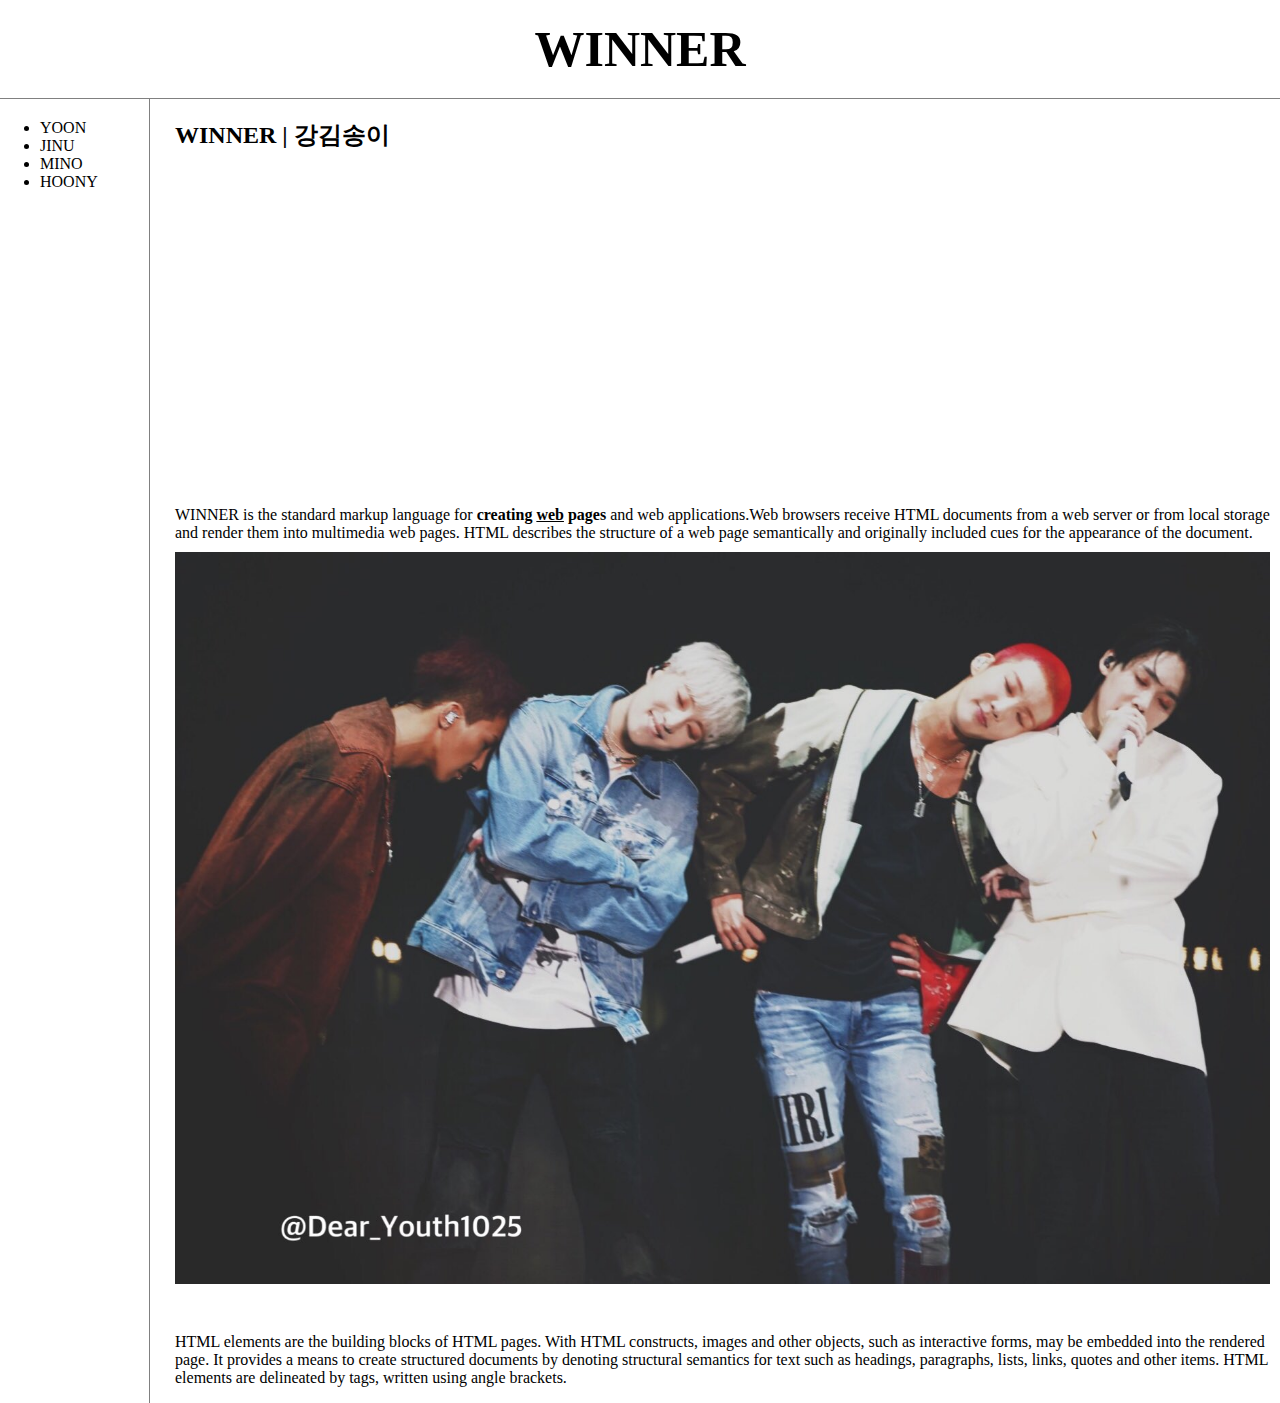
<file: index.html>
<!doctype html>
<html>
<head>
<title>about WINNER</title>
<meta charset="utf-8">
</head>

<body>
<link rel="stylesheet" href="style.css">
  </style>

  <h1><a href="index.html">WINNER</a></h1>
  <div id="grid">
    <ul>
      <li><a href="1.html">YOON</a></li>
      <li><a href="2.html">JINU</a></li>
      <li><a href="3.html">MINO</a></li>
      <li><a href="4.html">HOONY</a></li>
    </ul>

  <div id="article">
    <h2>WINNER | 강김송이</h2>

    <p>
      <iframe width="100%" height = "315" src="https://www.youtube.com/embed/oDKMLDH8kqc" frameborder="0" allow="accelerometer; autoplay; encrypted-media; gyroscope; picture-in-picture" allowfullscreen></iframe>
    </p>

    <p>
      <a href="http://20131025.com/xe/" target="_blank" title="WINNERCIRCLE-WINNER fanpage">WINNER</a> is the standard markup language for <strong>creating <u>web</u> pages</strong> and web applications.Web browsers receive HTML documents from a web server or from local storage and render them into multimedia web pages. HTML describes the structure of a web page semantically and originally included cues for the appearance of the document.
      <img src="winner.jpg" width = "100%" style="margin-top: 10px;">
    </p>

    <p style="margin-top:45px">
      HTML elements are the building blocks of HTML pages. With HTML constructs, images and other objects, such as interactive forms, may be embedded into the rendered page. It provides a means to create structured documents by denoting structural semantics for text such as headings, paragraphs, lists, links, quotes and other items. HTML elements are delineated by tags, written using angle brackets.
    </p>
  </div>
</div>
</body>
<html>
</file>
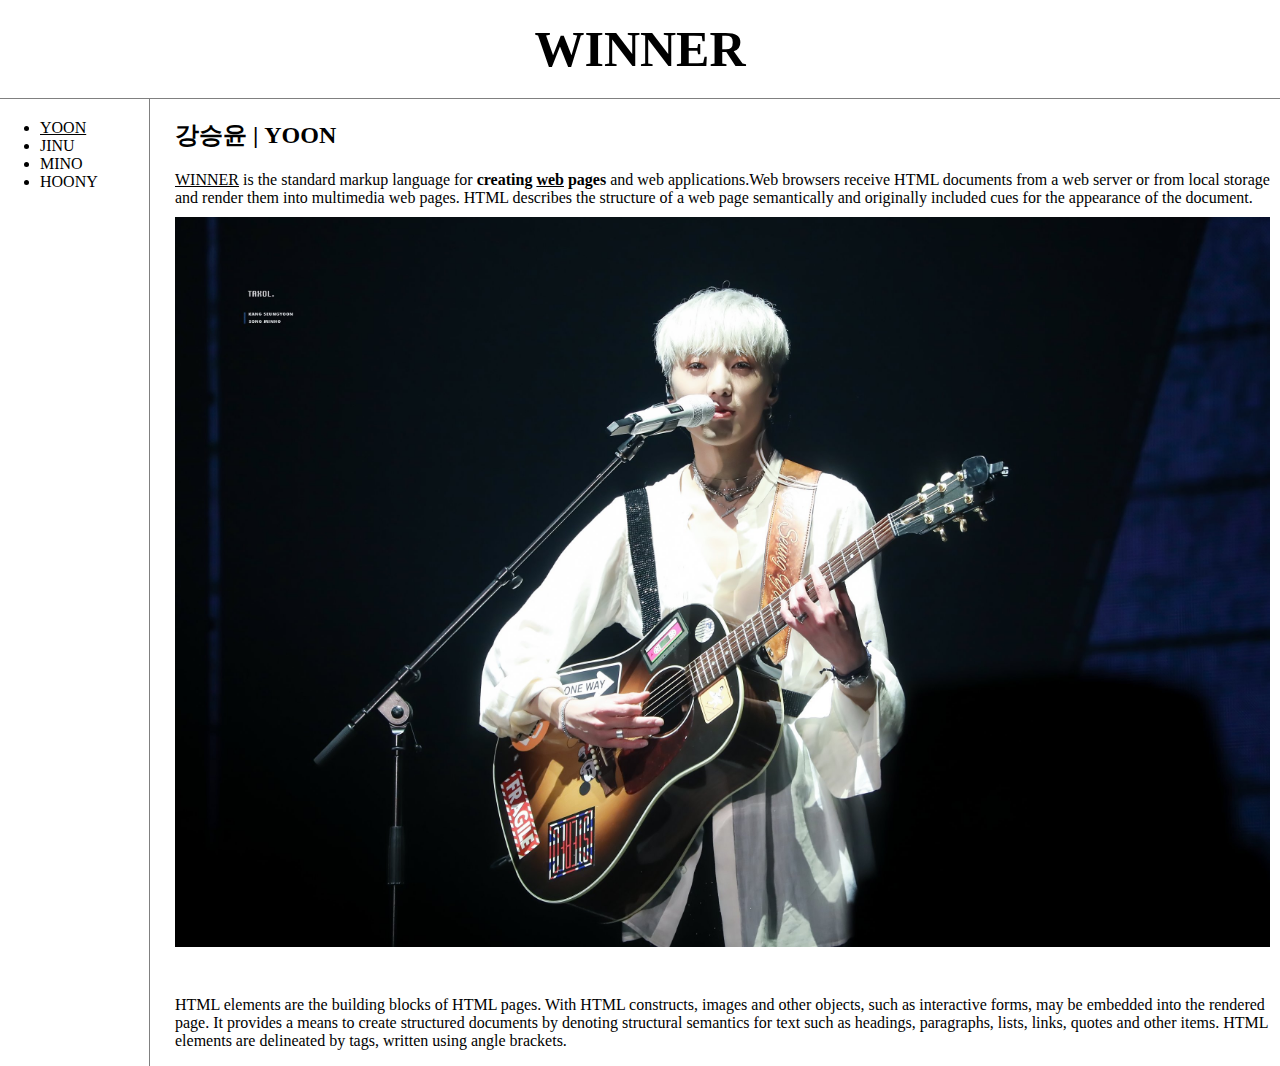
<file: 1.html>
<!doctype html>
<html>
<head>
<title>WINNER-YOON</title>
<meta charset="utf-8">
</head>

<body>
<link rel="stylesheet" href="style.css">
<h1><a href="index.html">WINNER</a></h1>
<div id="grid">
  <ul>
    <li><a href="1.html" style="text-decoration: underline;">YOON</a></li>
    <li><a href="2.html">JINU</a></li>
    <li><a href="3.html">MINO</a></li>
    <li><a href="4.html">HOONY</a></li>
  </ul>

  <div id="article">
    <h2>강승윤 | YOON</h2>
    <p>
      <a href="http://20131025.com/xe/" target="_blank" title="WINNERCIRCLE-WINNER fanpage" style="text-decoration:underline;">WINNER</a> is the standard markup language for <strong>creating <u>web</u> pages</strong> and web applications.Web browsers receive HTML documents from a web server or from local storage and render them into multimedia web pages. HTML describes the structure of a web page semantically and originally included cues for the appearance of the document.
      <img src="yoon.jpg" width = "100%" style="margin-top: 10px;">
    </p>

    <p style="margin-top:45px">
      HTML elements are the building blocks of HTML pages. With HTML constructs, images and other objects, such as interactive forms, may be embedded into the rendered page. It provides a means to create structured documents by denoting structural semantics for text such as headings, paragraphs, lists, links, quotes and other items. HTML elements are delineated by tags, written using angle brackets.
    </p>
  </div>
</div>
</body>
<html>
</file>
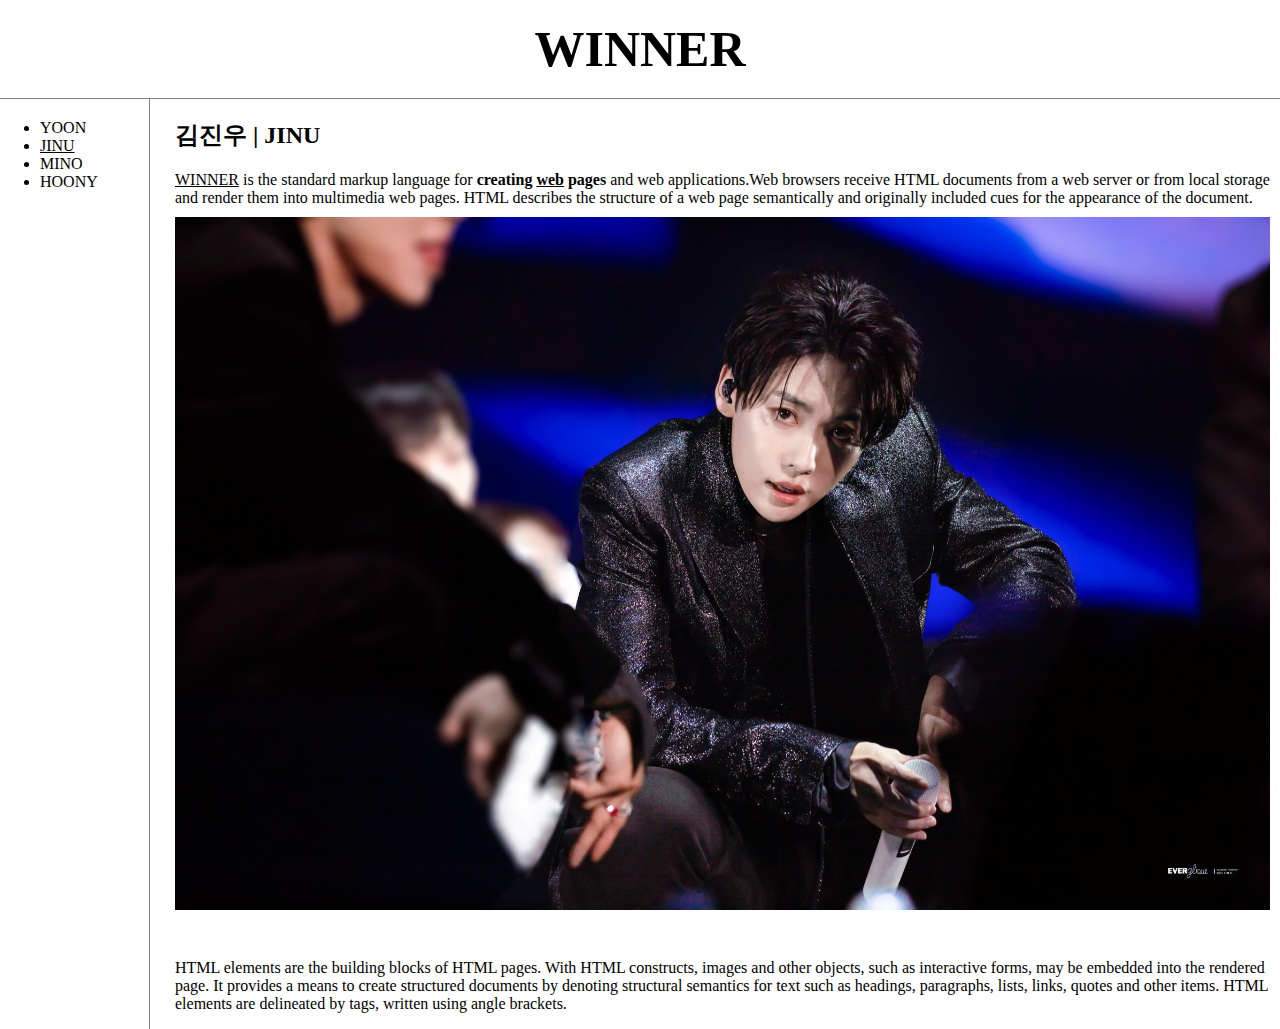
<file: 2.html>
<!doctype html>
<html>
<head>
<title>WINNER-JINU</title>
<meta charset="utf-8">
</head>

<body>
<link rel="stylesheet" href="style.css">
<h1><a href="index.html">WINNER</a></h1>
<div id="grid">
  <ul>
    <li><a href="1.html">YOON</a></li>
    <li><a href="2.html" style="text-decoration: underline">JINU</a></li>
    <li><a href="3.html">MINO</a></li>
    <li><a href="4.html">HOONY</a></li>
  </ul>

  <div id="article">
    <h2>김진우 | JINU</h2>
    <p>
      <a href="http://20131025.com/xe/" target="_blank" title="WINNERCIRCLE-WINNER fanpage" style="text-decoration:underline;">WINNER</a> is the standard markup language for <strong>creating <u>web</u> pages</strong> and web applications.Web browsers receive HTML documents from a web server or from local storage and render them into multimedia web pages. HTML describes the structure of a web page semantically and originally included cues for the appearance of the document.
      <img src="jinu.jpg" width = "100%" style="margin-top: 10px;">
    </p>

    <p style="margin-top:45px">
      HTML elements are the building blocks of HTML pages. With HTML constructs, images and other objects, such as interactive forms, may be embedded into the rendered page. It provides a means to create structured documents by denoting structural semantics for text such as headings, paragraphs, lists, links, quotes and other items. HTML elements are delineated by tags, written using angle brackets.
    </p>
  </div>
</div>
</body>
<html>
</file>
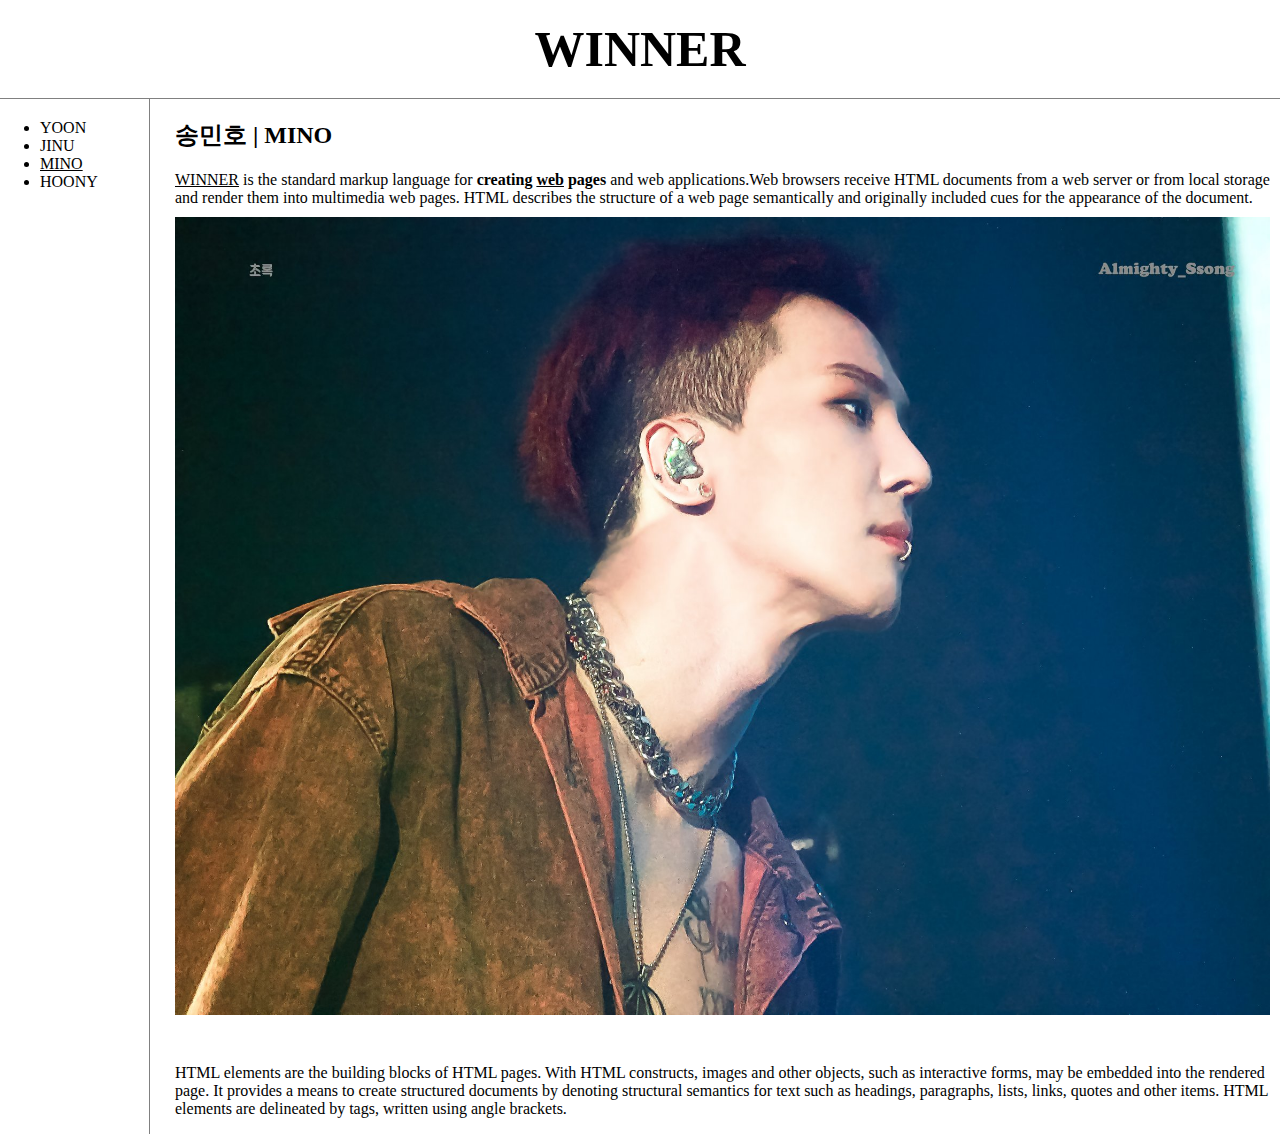
<file: 3.html>
<!doctype html>
<html>
<head>
<title>WINNER-MINO</title>
<meta charset="utf-8">
</head>

<body>
<link rel="stylesheet" href="style.css">
  <h1><a href="index.html">WINNER</a></h1>
  <div id="grid">
    <ul>
      <li><a href="1.html">YOON</a></li>
      <li><a href="2.html">JINU</a></li>
      <li><a href="3.html" style="text-decoration:underline;">MINO</a></li>
      <li><a href="4.html">HOONY</a></li>
    </ul>

  <div id="article">
    <h2>송민호 | MINO</h2>
    <p>
      <a href="http://20131025.com/xe/" target="_blank" title="WINNERCIRCLE-WINNER fanpage" style="text-decoration:underline;">WINNER</a> is the standard markup language for <strong>creating <u>web</u> pages</strong> and web applications.Web browsers receive HTML documents from a web server or from local storage and render them into multimedia web pages. HTML describes the structure of a web page semantically and originally included cues for the appearance of the document.
      <img src="mino.jpg" width = "100%" style="margin-top: 10px;">
    </p>

    <p style="margin-top:45px">
      HTML elements are the building blocks of HTML pages. With HTML constructs, images and other objects, such as interactive forms, may be embedded into the rendered page. It provides a means to create structured documents by denoting structural semantics for text such as headings, paragraphs, lists, links, quotes and other items. HTML elements are delineated by tags, written using angle brackets.
    </p>
  </div>
</div>
</body>
<html>
</file>
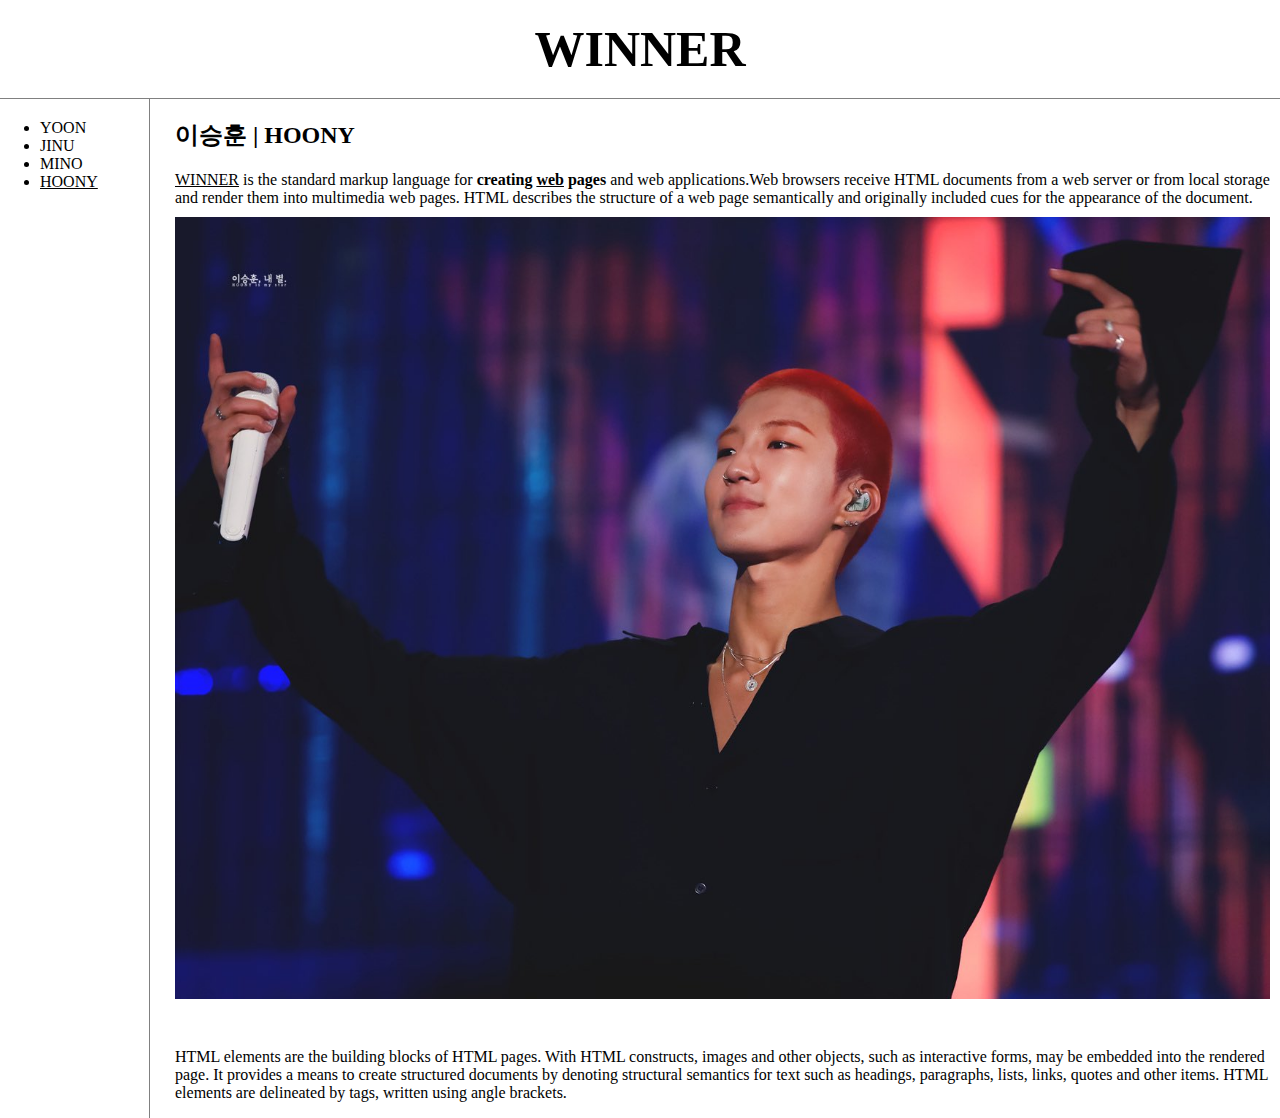
<file: 4.html>
<!doctype html>
<html>
<head>
<title>WINNER-HOONY</title>
<meta charset="utf-8">
</head>

<body>
<link rel="stylesheet" href="style.css">
  <h1><a href="index.html">WINNER</a></h1>
  <div id="grid">
    <ul>
      <li><a href="1.html">YOON</a></li>
      <li><a href="2.html">JINU</a></li>
      <li><a href="3.html">MINO</a></li>
      <li><a href="4.html" style="text-decoration:underline;">HOONY</a></li>
    </ul>

  <div id="article">
    <h2>이승훈 | HOONY</h2>
    <p>
      <a href="http://20131025.com/xe/" target="_blank" title="WINNERCIRCLE-WINNER fanpage" style="text-decoration:underline;">WINNER</a> is the standard markup language for <strong>creating <u>web</u> pages</strong> and web applications.Web browsers receive HTML documents from a web server or from local storage and render them into multimedia web pages. HTML describes the structure of a web page semantically and originally included cues for the appearance of the document.
      <img src="hoony.jpg" width = "100%" style="margin-top: 10px;">
    </p>

    <p style="margin-top:45px">
      HTML elements are the building blocks of HTML pages. With HTML constructs, images and other objects, such as interactive forms, may be embedded into the rendered page. It provides a means to create structured documents by denoting structural semantics for text such as headings, paragraphs, lists, links, quotes and other items. HTML elements are delineated by tags, written using angle brackets.
    </p>
  </div>
</div>
</body>
<html>
</file>
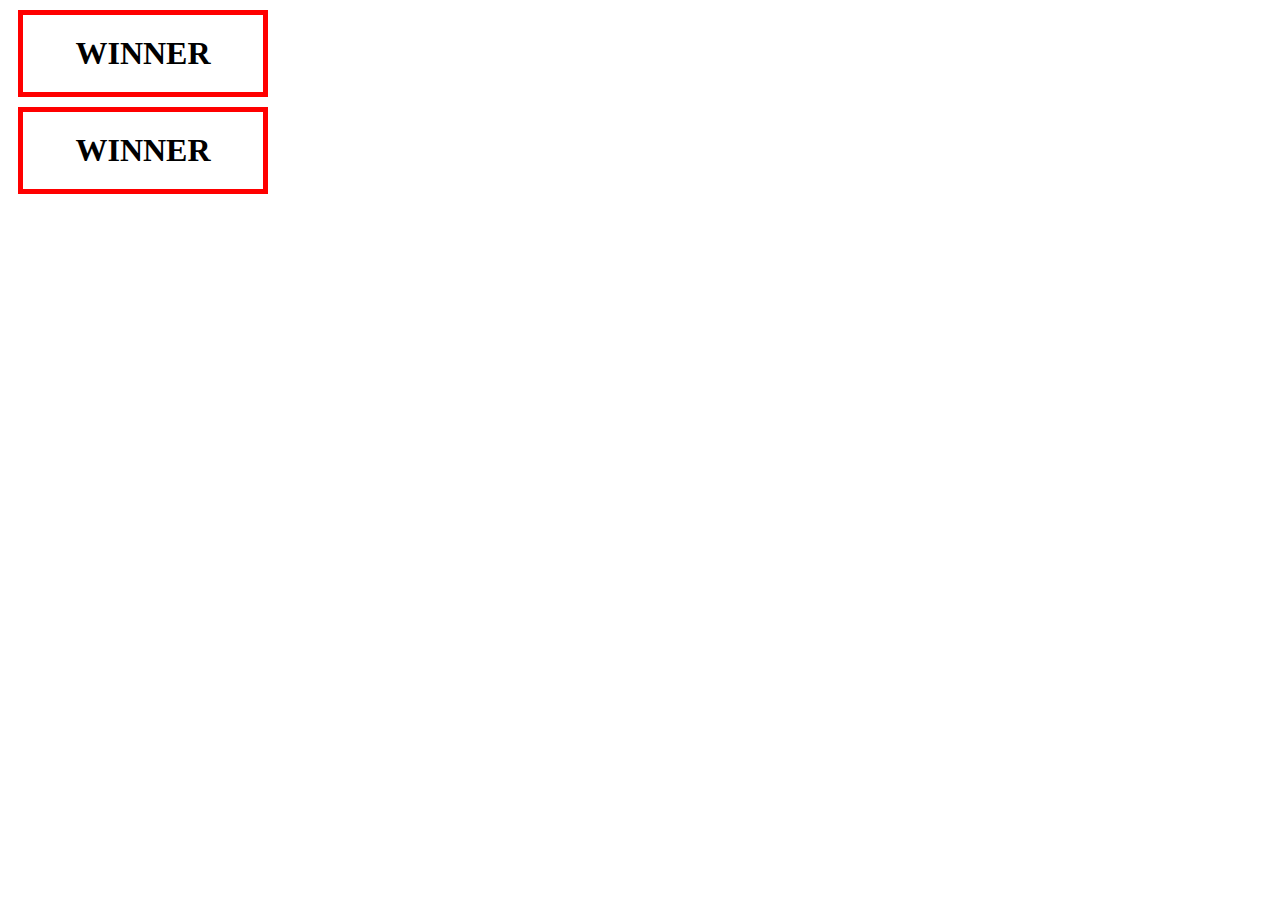
<file: box.html>
<!DOCTYPE html>
<html>
  <head>
    <meta charset="utf-8">
    <title></title>
    <style>

      h1{
        border: 5px solid red;
        padding: 20px;
        margin: 10px;
        width: 200px;
        text-align: center;
      }


    </style>
  </head>
  <body>
    <h1>WINNER</h1>
    <h1>WINNER</h1>
  </body>
</html>
</file>
<file: style.css>
body {
  margin: 0;
}

a {
  color: black;
  text-decoration: none;
}

h1 {
  font-size: 50px;
  text-align: center;
  border-bottom: 1px solid gray;
  margin: 0;
  padding: 20px;
}

#grid ul {
  border-right: 1px solid gray;
  margin: 0;
  padding: 20px;
  padding-left: 40px;
}

#grid {
  display: grid;
  grid-template-columns: 150px 1fr;
}

#grid #article {
  padding-left: 25px;
  margin-right: 10px;
}

@media(max-width: 500px) {
  #grid {
    display: block;
  }

  #grid ul {
    border-right: none;
  }
}
</file>
